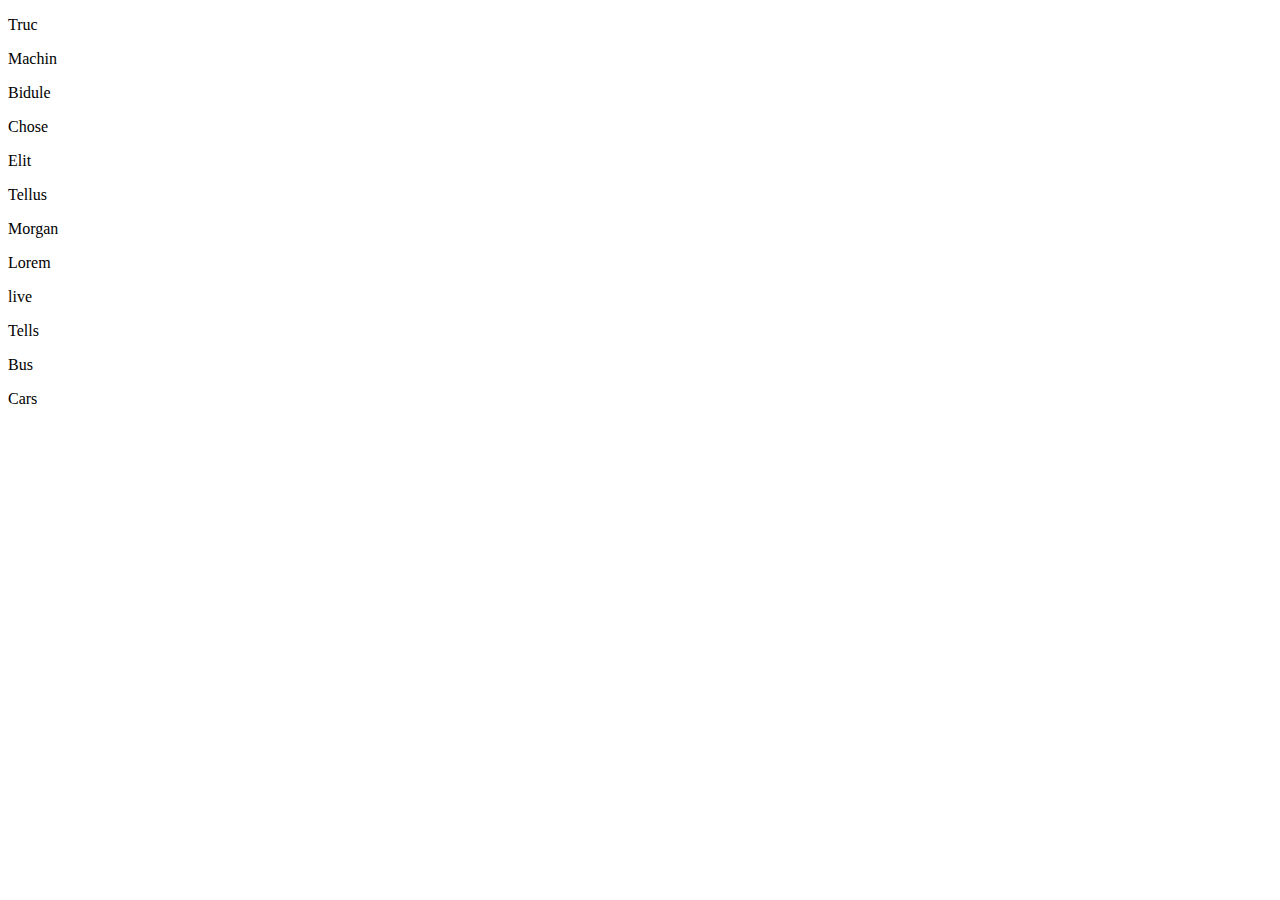
<file: index.html>
<!DOCTYPE html>
<head></head>
<link href="script.css" rel="stylesheet">
<body>
    
   <div class="conteneur">
    <p class="bloc truc">Truc</p>
    <p class="bloc machine">Machin</p>
    <p class="bloc bidule">Bidule</p>
    <p class=" bloc chose">Chose</p>
   </div>   
   <div class="conteneur2">
    <p class="bloc">Elit</p>
    <p class="bloc">Tellus</p>
    <p class="bloc">Morgan</p>
    <p class="bloc">Lorem</p>
   </div>  
   <div class="conteneur3">
    <p class="bloc">live</p>
    <p class="bloc">Tells</p>
    <p class="bloc">Bus</p>
    <p class="bloc">Cars</p>
   </div>
</body>
</file>
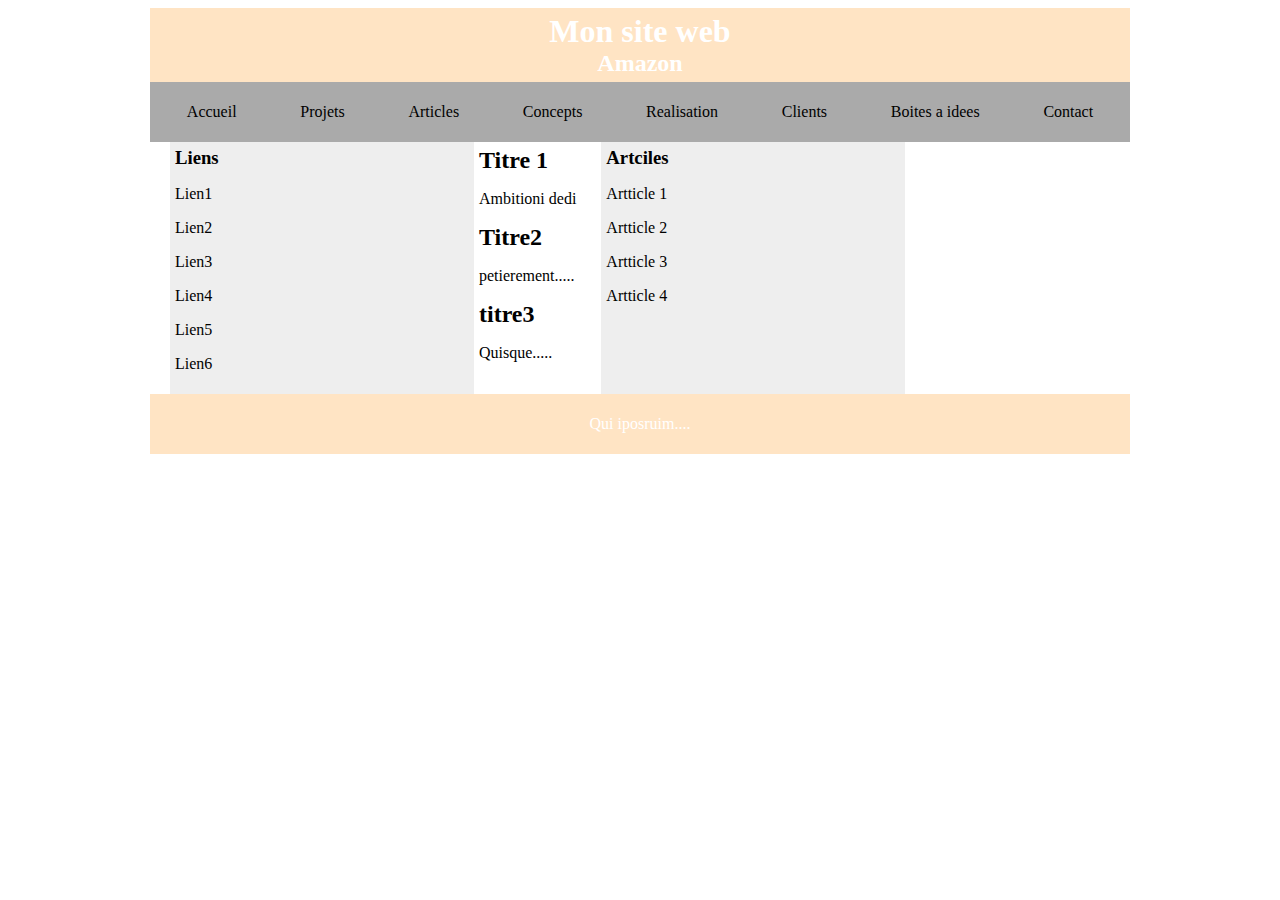
<file: Acceuil.html>
<html lang="fr">
    <head>
        <title>ma mise en page</title>
    </head>
    <meta charset="utf-8"/>
    <link href="script.css" rel="stylesheet">
<body>
   <div id="conteneur">
    <header>
        <h1>Mon site web</h1>
        <h2>Amazon</h2>
    </header>
    <nav>
        <p><a href="#">Accueil</a> </p>
        <p><a href="#">Projets</a> </p>
        <p><a href="#">Articles</a> </p>
        <p><a href="#">Concepts</a> </p>
        <p><a href="#">Realisation</a> </p>
        <p><a href="#">Clients</a> </p>
        <p><a href="#">Boites a idees</a> </p>
        <p><a href="#">Contact</a> </p>
    </nav>
    <main>
        <aside id="gauche">
            <h3>Liens</h3>
            <p><a href="#">Lien1</a></p>
            <p><a href="#">Lien2</a></p>
            <p><a href="#">Lien3
            </a></p>
            <p><a href="#">Lien4</a></p>
            <p><a href="#">Lien5</a></p>
            <p><a href="#">Lien6</a></p>
        </aside>
    
<section>
    <article>
        <h2>Titre 1</h2>
        <p>Ambitioni dedi</p>
    </article>
    <article>
        <h2>Titre2</h2>
        <p>petierement.....</p>
    </article>
    <article>
        <h2>titre3</h2>
        <p>Quisque.....</p>
    </article>
</section>
<aside id="droite">
    <h3>Artciles</h3>
    <p><a href="#">Artticle 1</a> </p>
    <p><a href="#">Artticle 2</a> </p>
    <p><a href="#">Artticle 3</a> </p>
    <p><a href="#">Artticle 4</a> </p>
</aside>
</main>
<footer>
 <p> Qui iposruim....</p>
</footer>
</div> 
</body>
</html>
</file>
<file: script.css>
#conteneur{
    margin:0 auto;
    max-width: 980px;
}
header{
    display: flex;
    flex-direction: column;
}
nav, main {
    display: flex;

}
nav {
    justify-content: space-around;
}
#droite, #gauche{
    flex:0 0 30%;
    margin-left: 20px;
}
footer{
    display: flex;
    justify-content: center;
}

header, nav, #gauche, section, #droite, footer{
    padding: 5px;
}
header, footer{
    background-color: bisque;
    color:#fff
}
nav{
    background-color: #aaa;
}
nav a {
    text-decoration: none;
    color:#000;
}
nav a:hover{
    color:#fff;

}
#gauche, #droite{
    background-color: #eee;
}
#gauche a, #droite a {
    text-decoration: none;
    color:#000;
}
h1, h2, h3{
    margin: auto;
}
</file>
